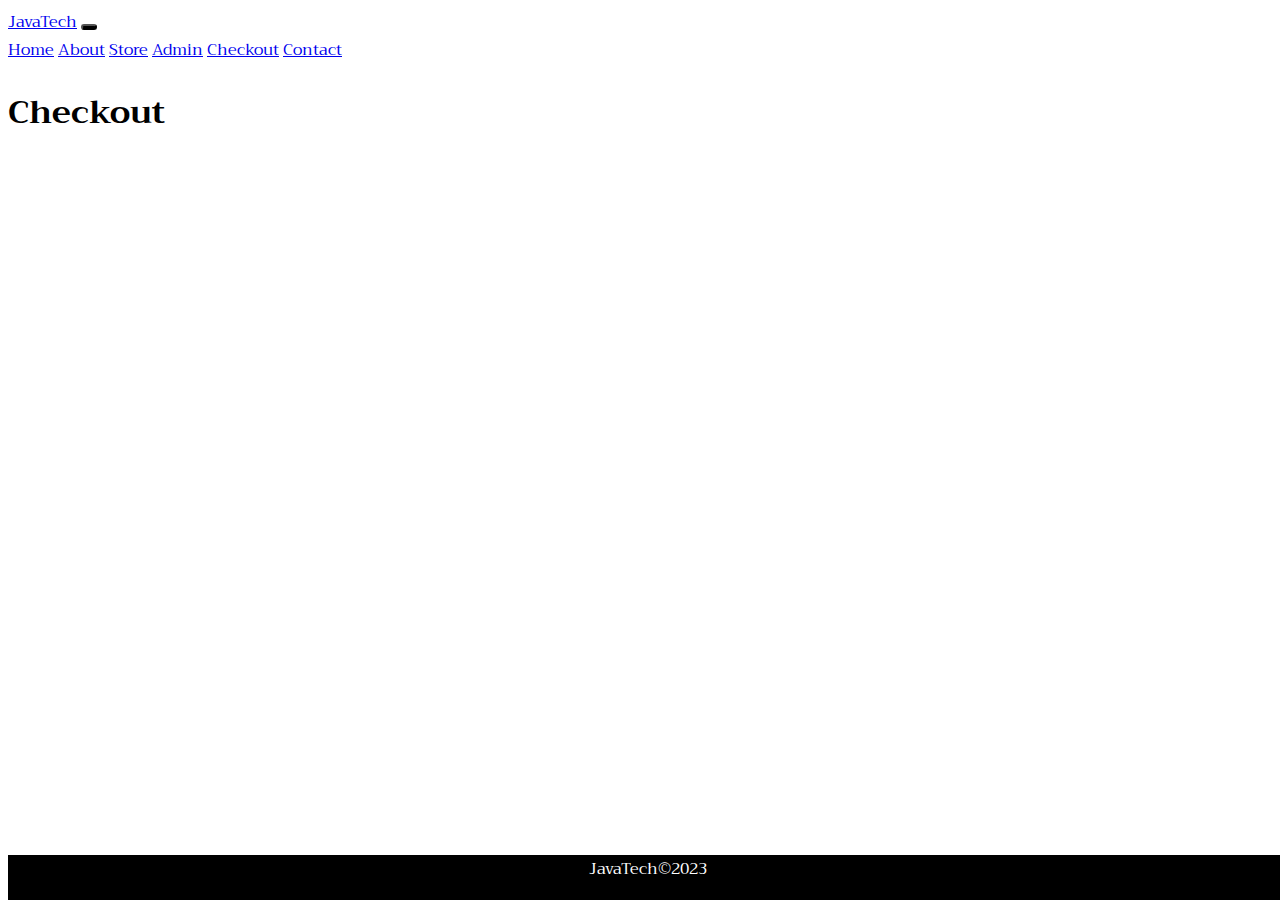
<file: html/checkout.html>
<!DOCTYPE html>
<html lang="en">
<head>
    <meta charset="UTF-8">
    <meta name="viewport" content="width=device-width, initial-scale=1.0">
    <link rel="stylesheet" href="https://fonts.googleapis.com/css?family=Trirong">
    <link href="https://cdn.jsdelivr.net/npm/bootstrap@5.3.2/dist/css/bootstrap.min.css" rel="stylesheet" integrity="sha384-T3c6CoIi6uLrA9TneNEoa7RxnatzjcDSCmG1MXxSR1GAsXEV/Dwwykc2MPK8M2HN" crossorigin="anonymous">
    <link rel="stylesheet" href="/css/style.css">
    <title>Checkout</title>
</head>
<body class="bg bg-black">
    
      <header>
    <nav class="navbar bg-dark navbar-expand-lg">
        <div class="container-fluid">
          <a class="navbar-brand text-info " href="#">JavaTech</a>
          <button class="navbar-toggler bg-black" type="button" data-bs-toggle="collapse" data-bs-target="#navbarNavAltMarkup" aria-controls="navbarNavAltMarkup" aria-expanded="false" aria-label="Toggle navigation">
            <span class="navbar-toggler-icon"></span>
          </button>
          <div class="collapse navbar-collapse" id="navbarNavAltMarkup">
            <div class="navbar-nav">
                <a class="nav-link text-info" aria-current="page" href="/index.html">Home</a>
                <a class="nav-link text-info" href="/html/about.html">About</a>
                <a class="nav-link text-info" href="/html/product.html">Store</a>
                <a class="nav-link text-info" href="/html/admin.html">Admin</a>
                <a class="nav-link text-info" href="/html/checkout.html">Checkout</a>
                <a class="nav-link text-info" aria-disabled="true" href="/html/contact.html">Contact</a>
              </div>
          </div>
        </div>
      </nav>
    </header>
      

    
    <main>
      <h1 class="h1 text-light">Checkout</h1>
        <table>
            
        </table>
    </main>
   

      
      <h1 class="h1 text-info"></h1>
   
      <footer class="ftr bg-black text-light">JavaTech&copy;2023</footer>
    <script src="https://cdn.jsdelivr.net/npm/bootstrap@5.3.2/dist/js/bootstrap.bundle.min.js" integrity="sha384-C6RzsynM9kWDrMNeT87bh95OGNyZPhcTNXj1NW7RuBCsyN/o0jlpcV8Qyq46cDfL" crossorigin="anonymous"></script>
      <script src="/js/checkout.js"></script>
  </body>
</html>
</file>
<file: css/style.css>
/* index */
* {
    font-family: 'trirong';
}
button{
    border-radius: 7px;
    background-color:black;
    color:white;

}
button:hover {
    background-color:aqua;
}
.body{
    background: url("https://i.postimg.cc/RZT8z0v8/newSize.jpg");
    background-repeat: no-repeat;
    background-size: cover; 
}
.header {
    text-align: center;
    font-size: xx-large;
    margin-top: 10%;
}
.nav-link {
    border: 2px;
    border-left: cyan;
    border-right: cyan

}
.navbar {
    position:static;
}
footer {
    width: 100%;
    background-color: black;
    height: 5%;
    color: white;
    bottom: 0;
    position:fixed;
    margin-bottom: 0;
    text-align: center;
}

@media screen and (max-width: 700px) {
    .body{ 
        background-size:auto;

    }
    .header {
        text-align: center;
        font-size: xx-large;
        margin-top: 80%;
    }
}
/* -------------------------------------------------------------- */
/* About ---------------------------------------------------------*/
.about {

    width: 70%;
    box-shadow: 0 0 4rem 0 rgba(1, 0, 0.5, 1);
    text-align: center;
    margin-left: 15%;
    color: black;
}

/* --------------------------------------------------------------- */
/* product */
.card {
    display: flex;
    justify-content: space-around;
    flex-wrap: wrap;
    justify-content: center;
    text-align: center;
    margin-left: 25px;
    margin-top: 25px;
    margin-bottom: 25px;
    box-shadow: 0 4px 20px 0 #0F1A2D;
    transition: 0.3s;
    margin: 15px;
    height: 40%;
    width: 30%;
}
.containerP {
    display: flex;
    justify-content:space-between;
    flex-wrap: wrap;
    justify-content: center;
}
.card:hover{
    box-shadow: 0 8px 40px 0 #00ffe5;
    zoom: 101%;
}

@media screen and (max-width: 1090px) {
    .containerP {
        text-align: center;
    }
    .card-img-top{
        height: auto;
    }
    .card {
        margin-right: 20px;
        font-size: xx-small;
    }
}
/* -------------------------------------------------------------- */
/* Admin */
#product-cards{
    display: flex;
    flex-wrap: wrap;
    justify-content: center;
    text-align: center;
  }
/* -------------------------------------------------------------- */
/* Contact */
form {
    border-radius: 10px;
    background:transparent;
    box-shadow: 0 0 2rem 0 rgb(1, 248, 252);
    color:aqua;
    width: 290px;
    padding: 4px;
    text-align: center;
  }
  .form {
    margin-left: 38%;
    margin-top: 10%;
  }
  
  
  @media screen and (max-width: 1090px) {
    .form{
        font-size: small;
        text-align: center;
        display: flex;
        margin-left: 1%;
        margin-top: 39%;
    }

}

span {
    margin-top: 30%;
}

.div {
    text-align: center;
    margin-right: 5%;
}
</file>
